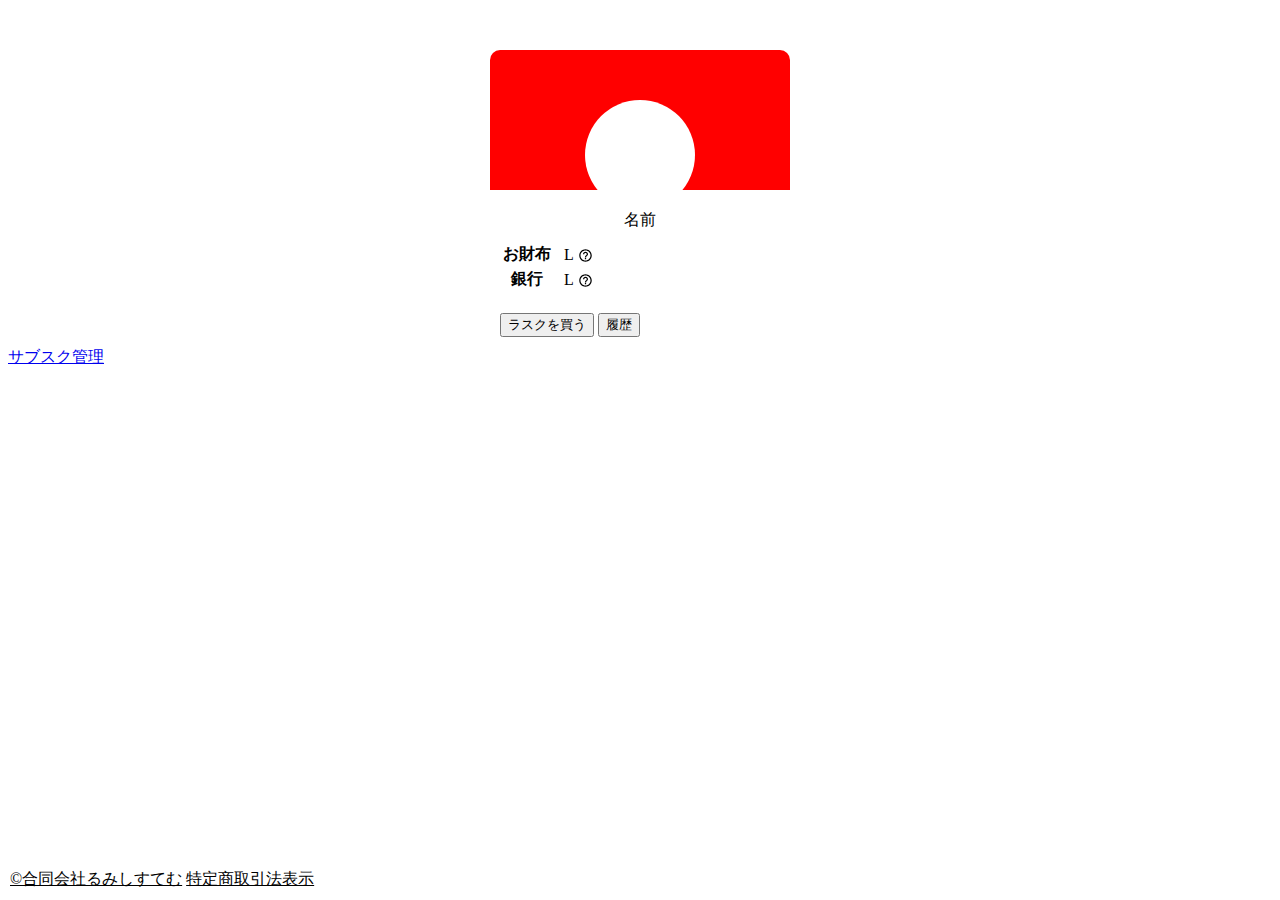
<file: index.html>
<!DOCTYPE html>
<HTML>
	<HEAD>
		<TITLE>銀行</TITLE>

		<!--るみ鯖のデフォ-->
		<LINK REL="stylesheet" HREF="https://cdn.rumia.me/CSS/reset.css">
		<LINK REL="stylesheet" HREF="https://cdn.rumia.me/CSS/font.css">
		<LINK REL="stylesheet" HREF="https://cdn.rumia.me/CSS/DEFAULT.css">
		<LINK REL="stylesheet" HREF="https://cdn.rumia.me/CSS/icon.css">

		<LINK REL="stylesheet" HREF="/Style/Main.css">
		<LINK REL="stylesheet" HREF="/Style/Info.css">
	</HEAD>
	<BODY>
		<DIV CLASS="INFO PLATE">
			<DIV CLASS="USER">
				<DIV CLASS="ICON">
					<IMG ID="INFO_USER_ICON">
				</DIV>
				<DIV ID="INFO_USER_NAME">名前</DIV>
			</DIV>
			<DIV CLASS="AMOUNT">
				<TABLE>
					<TR>
						<TH>お財布</TH>
						<TD STYLE="padding-left: 10px;">
							<SPAN ID="INFO_AMOUNT_WALLET"></SPAN>L
						</TD>
						<TD>
							<IMG SRC="/Asset/IcBaselineHelpOutline.svg" STYLE="width: 15px; vertical-align: middle;" onclick="dialog.DIALOG(`お財布は、購入したラスクや特典で獲得したラスクが入ります。\nこれは決済のみに使用でき、現金化はできません。`);">
						</TD>
					</TR>
					<TR>
						<TH>銀行</TH>
						<TD STYLE="padding-left: 10px;">
							<SPAN ID="INFO_AMOUNT_BANK"></SPAN>L
						</TD>
						<TD>
							<IMG SRC="/Asset/IcBaselineHelpOutline.svg" STYLE="width: 15px; vertical-align: middle;" onclick="dialog.DIALOG(`銀行は、るみさーばー内で得た収益が入ります。\nこれは現金化することができます(現在開発中)`);">
						</TD>
					</TR>
				</TABLE>
			</DIV>
			<DIV CLASS="ETC">
				<A HREF="/pay.html"><BUTTON>ラスクを買う</BUTTON></A>
				<A HREF="/transaction.html"><BUTTON>履歴</BUTTON></A>
			</DIV>
		</DIV>

		<DIV CLASS="PLATE">
			<A HREF="submanager.html">サブスク管理</A>
		</DIV>

		<FOOTER>
			<A HREF="https://rumishistem.su/">©合同会社るみしすてむ</A>
			<A HREF="https://rumishistem.su/tokutei_shou_torihiki_hou.txt">特定商取引法表示</A>
		</FOOTER>
	</BODY>

	<SCRIPT SRC="https://cdn.rumia.me/LIB/DIALOG.js?V=LATEST" defer></SCRIPT>
	<SCRIPT SRC="https://cdn.rumia.me/LIB/COOKIE.js?V=LATEST" defer></SCRIPT>
	<SCRIPT SRC="https://cdn.rumia.me/LIB/Login.js?V=LATEST" defer></SCRIPT>

	<SCRIPT SRC="/Script/Main.js" defer></SCRIPT>
	<SCRIPT SRC="/Script/API.js" defer></SCRIPT>

	<SCRIPT SRC="/Script/Home.js" defer></SCRIPT>
</HTML>
</file>
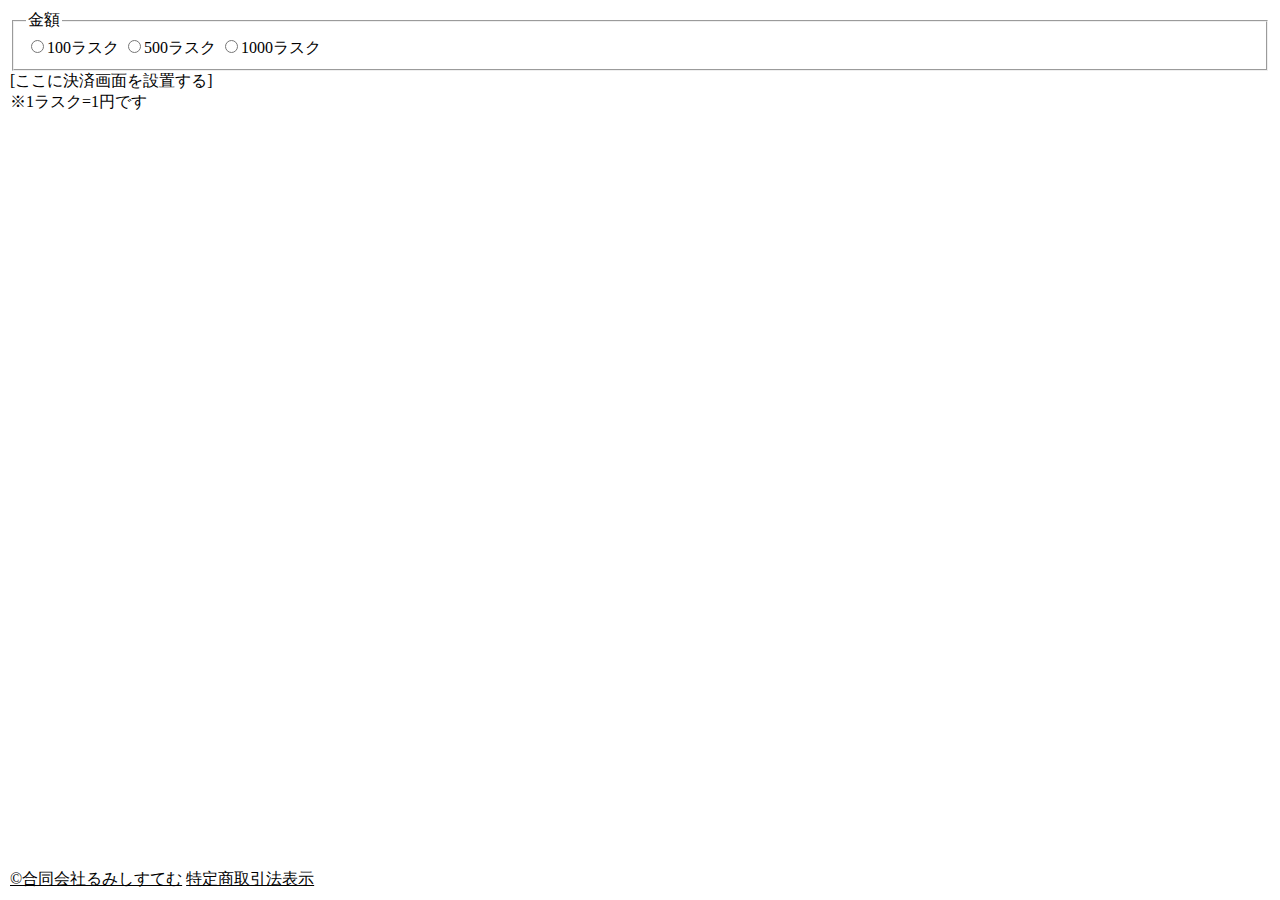
<file: pay.html>
<!DOCTYPE html>
<HTML>
	<HEAD>
		<TITLE>購入</TITLE>

		<!--るみ鯖のデフォ-->
		<LINK REL="stylesheet" HREF="https://cdn.rumia.me/CSS/reset.css">
		<LINK REL="stylesheet" HREF="https://cdn.rumia.me/CSS/font.css">
		<LINK REL="stylesheet" HREF="https://cdn.rumia.me/CSS/DEFAULT.css">
		<LINK REL="stylesheet" HREF="https://cdn.rumia.me/CSS/icon.css">

		<LINK REL="stylesheet" HREF="/Style/Main.css">

		<STYLE>
			body{
				margin: 10px;
			}
		</STYLE>
	</HEAD>
	<BODY>
		<DIV>
			<FIELDSET>
				<LEGEND>金額</LEGEND>
				<INPUT TYPE="RADIO" ID="LASK_100" NAME="LASK" VALUE="100"><LABEL FOR="LASK_100">100ラスク</LABEL>
				<INPUT TYPE="RADIO" ID="LASK_500" NAME="LASK" VALUE="500"><LABEL FOR="LASK_500">500ラスク</LABEL>
				<INPUT TYPE="RADIO" ID="LASK_1000" NAME="LASK" VALUE="1000"><LABEL FOR="LASK_1000">1000ラスク</LABEL>
			</FIELDSET>

			[ここに決済画面を設置する]<BR>
		</DIV>

		<DIV>
			※1ラスク=1円です
		</DIV>

		<FOOTER>
			<A HREF="https://rumishistem.su/">©合同会社るみしすてむ</A>
			<A HREF="https://rumishistem.su/tokutei_shou_torihiki_hou.txt">特定商取引法表示</A>
		</FOOTER>
	</BODY>
</HTML>
</file>
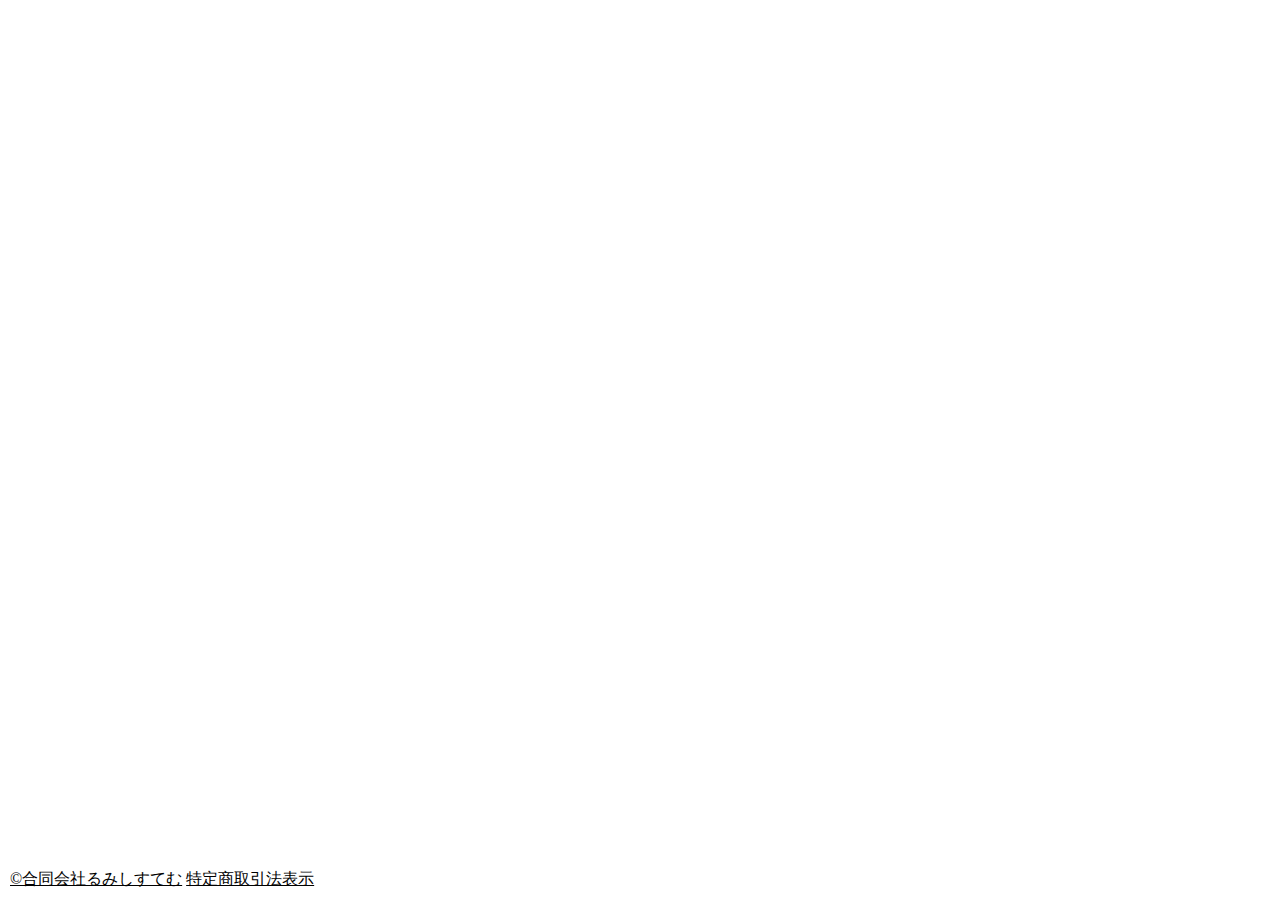
<file: submanager.html>
<!DOCTYPE html>
<HTML>
	<HEAD>
		<TITLE>サブスク管理</TITLE>

		<!--るみ鯖のデフォ-->
		<LINK REL="stylesheet" HREF="https://cdn.rumia.me/CSS/reset.css">
		<LINK REL="stylesheet" HREF="https://cdn.rumia.me/CSS/font.css">
		<LINK REL="stylesheet" HREF="https://cdn.rumia.me/CSS/DEFAULT.css">
		<LINK REL="stylesheet" HREF="https://cdn.rumia.me/CSS/icon.css">

		<LINK REL="stylesheet" HREF="/Style/Main.css">
	</HEAD>
	<BODY>
		<DIV ID="PLAN_LIST"></DIV>

		<FOOTER>
			<A HREF="https://rumishistem.su/">©合同会社るみしすてむ</A>
			<A HREF="https://rumishistem.su/tokutei_shou_torihiki_hou.txt">特定商取引法表示</A>
		</FOOTER>
	</BODY>

	<SCRIPT SRC="https://cdn.rumia.me/LIB/DIALOG.js?V=LATEST"></SCRIPT>
	<SCRIPT SRC="https://cdn.rumia.me/LIB/COOKIE.js?V=LATEST"></SCRIPT>
	<SCRIPT SRC="https://cdn.rumia.me/LIB/Login.js?V=LATEST"></SCRIPT>

	<SCRIPT SRC="/Script/Main.js" defer></SCRIPT>
	<SCRIPT SRC="/Script/API.js" defer></SCRIPT>
	<SCRIPT defer>
		let mel = {
			plan_list: document.getElementById("PLAN_LIST")
		};

		async function main() {
			let ajax = await fetch("/api/Subscription", {
				headers: {
					"TOKEN": session
				}
			});
			const result = await ajax.json();
			if (!result.STATUS) {
				return;
			}

			let registed = null;

			if (result.ENABLE) {
				registed = result.PLAN;
			}

			for (let i = 0; i < result.LIST.length; i++) {
				const plan = result.LIST[i];

				let item = document.createElement("DIV");
				item.className = "PLAN_ITEM";
				mel.plan_list.appendChild(item);

				let name = document.createElement("DIV");
				name.innerText = plan.NAME;
				item.appendChild(name);

				let price = document.createElement("DIV");
				price.innerText = plan.PRICE + "L";
				item.appendChild(price);

				let regist_button = document.createElement("BUTTON");
				item.appendChild(regist_button);

				if (registed == null) {
					regist_button.innerText = "登録";
					regist_button.addEventListener("click", async (e)=>{
						if ((await dialog.INPUT("この操作は元に戻せません、登録しますか？", {TYPE:"NONE"}))) {
							await subscription_regist(plan.ID);
						}
					});
				} else {
					if (registed == plan.ID) {
						regist_button.innerText = "解約";
						regist_button.addEventListener("click", async (e)=>{
							if ((await dialog.INPUT("この操作は元に戻せません、解約しますか？", {TYPE:"NONE"}))) {
								await subscription_delete();
							}
						});
					} else {
						regist_button.innerText = "切り替える";
						regist_button.addEventListener("click", async (e)=>{
							if ((await dialog.INPUT("この操作は元に戻せません、登録しますか？", {TYPE:"NONE"}))) {
								await subscription_regist(plan.ID);
							}
						});
					}
				}
			}
		}

		async function subscription_regist(plan) {
			let ajax = await fetch("/api/Subscription", {
				method: "POST",
				headers: {
					"TOKEN": session
				},
				body: JSON.stringify({
					"PLAN": plan
				})
			});
			const result = await ajax.json();
			if (result.STATUS) {
				await dialog.DIALOG("決済が完了しました");
				window.location.reload();
			} else {
				await dialog.DIALOG("決済できませんでした");
			}
		}

		async function subscription_delete() {
			let ajax = await fetch("/api/Subscription", {
				method: "DELETE",
				headers: {
					"TOKEN": session
				}
			});
			const result = await ajax.json();
			if (result.STATUS) {
				await dialog.DIALOG("正常に解約されました！\nご利用ありがとうございました。");
				window.location.reload();
			} else {
				await dialog.DIALOG("解約に失敗しました。\n直ちに管理者へ問い合わせてください、申し訳ございません。");
			}
		}
	</SCRIPT>
</HTML>
</file>
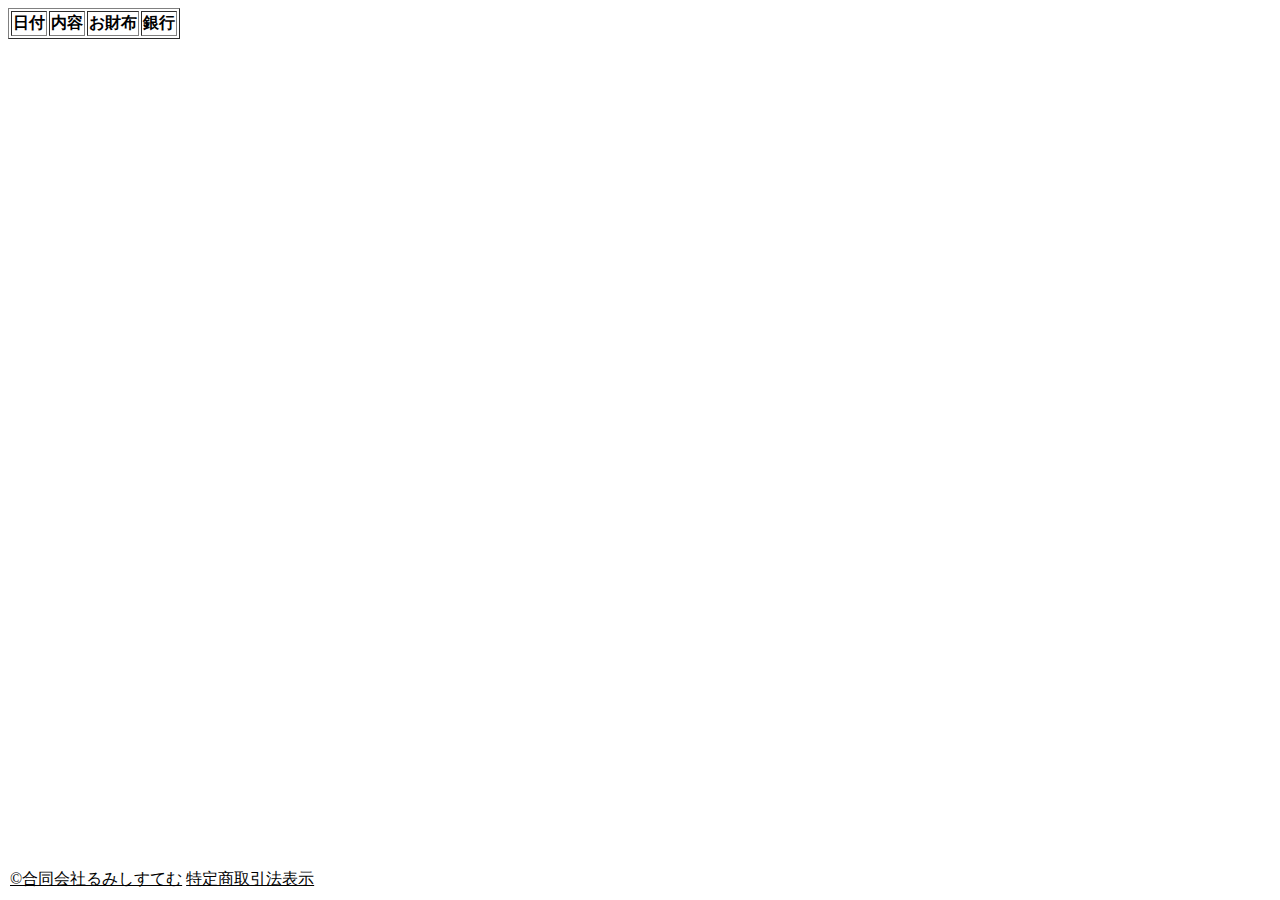
<file: transaction.html>
<!DOCTYPE html>
<HTML>
	<HEAD>
		<TITLE>取引履歴</TITLE>

		<!--るみ鯖のデフォ-->
		<LINK REL="stylesheet" HREF="https://cdn.rumia.me/CSS/reset.css">
		<LINK REL="stylesheet" HREF="https://cdn.rumia.me/CSS/font.css">
		<LINK REL="stylesheet" HREF="https://cdn.rumia.me/CSS/DEFAULT.css">
		<LINK REL="stylesheet" HREF="https://cdn.rumia.me/CSS/icon.css">

		<LINK REL="stylesheet" HREF="/Style/Main.css">
	</HEAD>
	<BODY>
		<TABLE BORDER="1">
			<TBODY ID="TRANSACTION_LIST">
				<TR>
					<TH>日付</TH>
					<TH>内容</TH>
					<TH>お財布</TH>
					<TH>銀行</TH>
				</TR>
			</TBODY>
		</TABLE>

		<FOOTER>
			<A HREF="https://rumishistem.su/">©合同会社るみしすてむ</A>
			<A HREF="https://rumishistem.su/tokutei_shou_torihiki_hou.txt">特定商取引法表示</A>
		</FOOTER>
	</BODY>

	<SCRIPT SRC="https://cdn.rumia.me/LIB/DIALOG.js?V=LATEST" defer></SCRIPT>
	<SCRIPT SRC="https://cdn.rumia.me/LIB/COOKIE.js?V=LATEST" defer></SCRIPT>
	<SCRIPT SRC="https://cdn.rumia.me/LIB/Login.js?V=LATEST" defer></SCRIPT>

	<SCRIPT SRC="/Script/Main.js" defer></SCRIPT>
	<SCRIPT SRC="/Script/API.js" defer></SCRIPT>

	<SCRIPT SRC="/Script/Transaction.js" defer></SCRIPT>
</HTML>
</file>
<file: Style/Main.css>
footer{
	position: absolute;
	left: 0px;
	bottom: 0px;

	padding: 10px;
}

footer > a{
	color: black;
}

footer > a:visited{
	color: black;
}
</file>
<file: Style/Info.css>
.INFO{
	margin: 0 auto;
	margin-top: 50px;

	padding: 0px;

	width: 300px;

	background-color: white;

	border-radius: 10px;

	overflow: hidden;
}

.INFO > .USER{
	background-color: red;

	text-align: center;

	padding-top: 50px;
}

.INFO > .USER > .ICON{
	position: relative;

	width: 100px;
	height: 100px;

	margin: 0 auto;
	margin-bottom: -20px;
	padding: 5px;

	border-radius: 100px;

	z-index: 1;
}

.INFO > .USER > div{
	position: relative;

	background-color: white;

	width: 100%;
	margin: 0px;
	padding: 0px;

	padding-top: 20px;
}

.INFO > .AMOUNT{
	padding: 10px;
}

.INFO > .ETC{
	padding: 10px;
}
</file>
